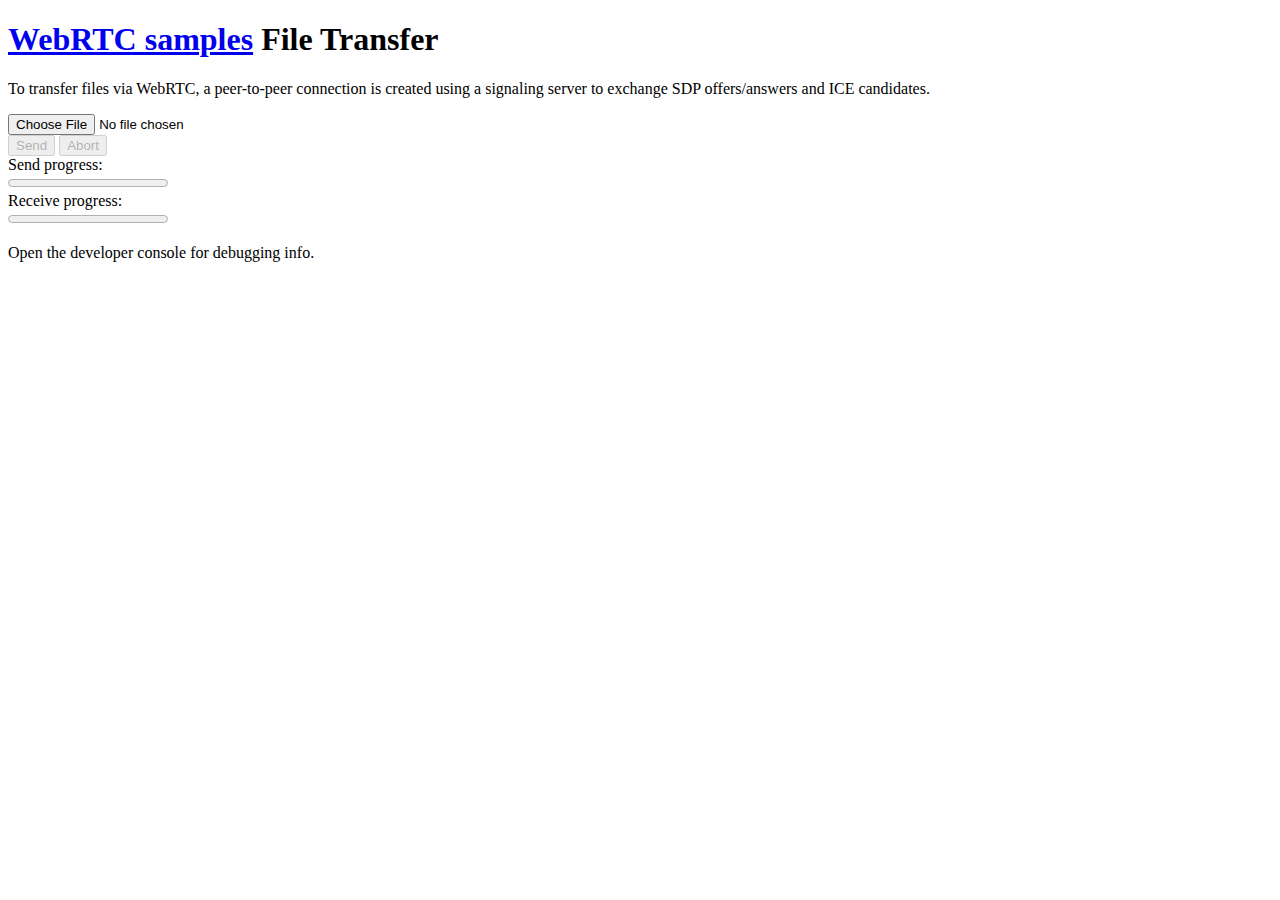
<file: src/main/resources/templates/index.html>
<!DOCTYPE html>
<html lang="en-US">
<head>
    <meta charset="utf-8">
    <meta name="description" content="WebRTC file transfer">
    <meta name="viewport" content="width=device-width, user-scalable=yes, initial-scale=1, maximum-scale=1">
    <meta itemprop="description" content="File Transfer with WebRTC">
    <meta name="mobile-web-app-capable" content="yes">
    <meta id="theme-color" name="theme-color" content="#ffffff">
    <base target="_blank">
    <title>File Transfer - WebRTC</title>
</head>

<body>
<div id="container">
    <h1><a href="https://webrtc.github.io/samples/" title="WebRTC samples homepage">WebRTC samples</a> <span>File Transfer</span></h1>
    <section>
        <p>To transfer files via WebRTC, a peer-to-peer connection is created using a signaling server to exchange SDP offers/answers and ICE candidates.</p>
    </section>

    <section>
        <form id="fileInfo">
            <input type="file" id="fileInput" name="files" />
        </form>
        <button disabled id="sendFile">Send</button>
        <button disabled id="abortButton">Abort</button>
    </section>

    <section>
        <div class="progress">
            <div class="label">Send progress: </div>
            <progress id="sendProgress" max="0" value="0"></progress>
        </div>

        <div class="progress">
            <div class="label">Receive progress: </div>
            <progress id="receiveProgress" max="0" value="0"></progress>
        </div>

        <div id="bitrate"></div>
        <a id="download"></a>
        <span id="status"></span>
    </section>

    <section>
        <p>Open the developer console for debugging info.</p>
    </section>

    <script src="https://webrtc.github.io/adapter/adapter-latest.js"></script>
    <script src="../static/main.js"></script>

</div>
</body>
</html>
</file>
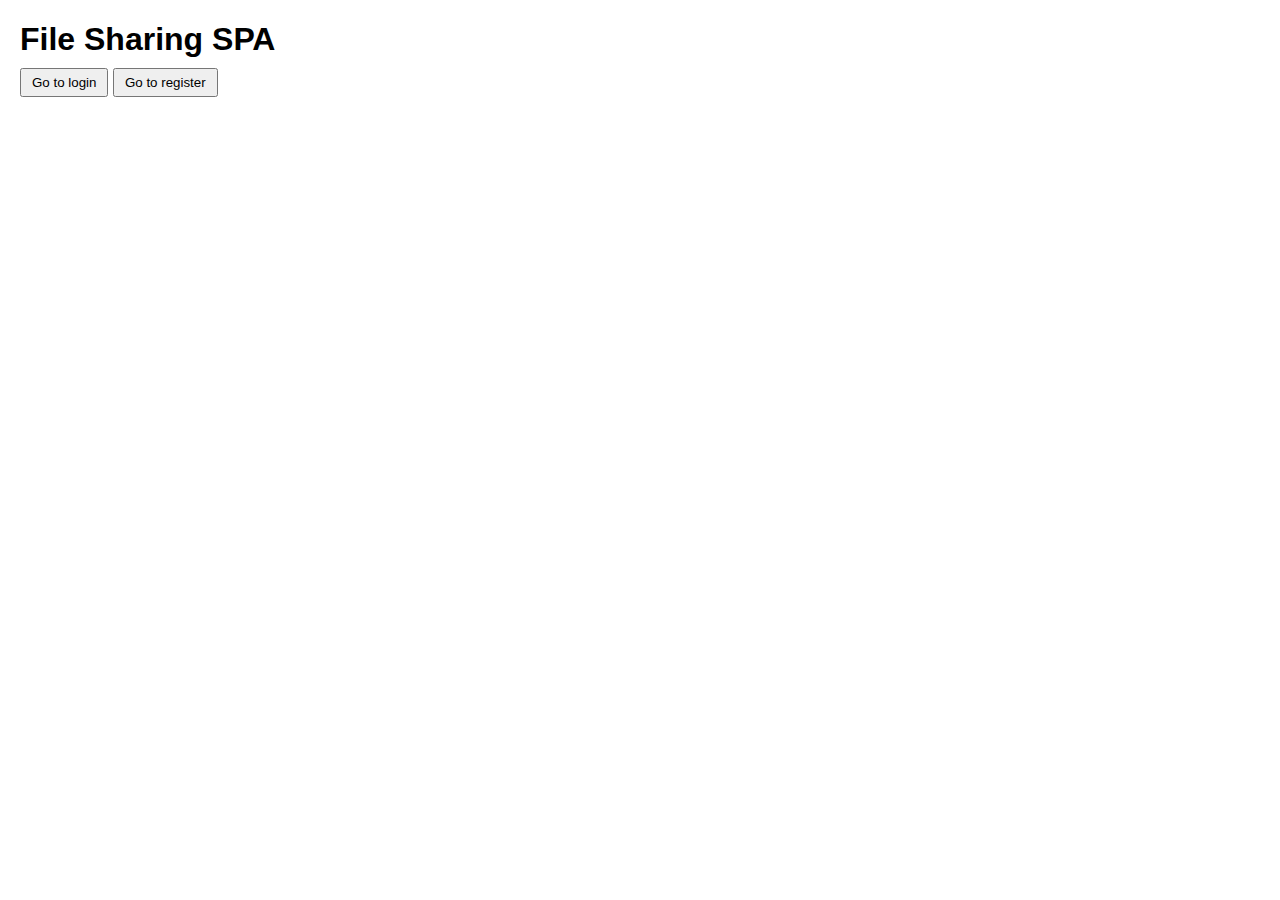
<file: bin/main/templates/main.html>
<!DOCTYPE html>
<html lang="en">
<head>
    <meta charset="UTF-8" />
    <title>File Sharing SPA</title>
    <link rel="stylesheet" href="main.css" />
</head>
<body>
<h1>File Sharing SPA</h1>

<div id="auth-container">
    <div>
        <button id="show-login-btn">Go to login</button>
        <button id="show-register-btn">Go to register</button>
    </div>

    <div id="login-form" style="display: none;">
        <h2>Login</h2>
        <form>
            <label for="login-username">Username: </label>
            <input type="text" id="login-username" required />

            <label for="login-password">Password: </label>
            <input type="text" id="login-password" required />

            <button type="submit"> Login </button>
        </form>
        <div id="login-status"></div>
    </div>

    <div id="register-form" style="display: none;">
        <h2>Register</h2>
        <form>
            <label for="reg-username">Username: </label>
            <input type="text" id="reg-username" required />

            <label for="reg-password">Password: </label>
            <input type="text" id="reg-password" required />

            <button type="submit">Register</button>
        </form>
        <div id="register-status"></div>
    </div>

</div>

<div id="app" style="display: none;">
    <h2>Hello, <span id="current-user">!</span></h2>
    
    <!-- Main View -->
    <div id="main-view" class="view">
        <div class="app-buttons">
            <button id="showUserListBtn">Show User List</button>
            <button id="pickFolderButton">Pick folder to share</button>
            <button id="logoutBtn">Logout</button>
        </div>
    </div>

    <!-- User List View -->
    <div id="user-list-view" class="view" style="display: none;">
        <div class="view-header">
            <button id="back-to-main" class="back-button">← Back to Main</button>
        </div>
        <div id="user-list-container"></div>
    </div>

    <!-- User Files View -->
    <div id="user-files-view" class="view" style="display: none;">
        <div class="view-header">
            <button id="back-to-users" class="back-button">← Back to User List</button>
        </div>
        <div id="files-container"></div>
    </div>
</div>

<!-- Load JavaScript files in order -->
<script src="../static/auth.js"></script>
<script src="../static/sender.js"></script>
<script src="../static/users.js"></script>
<script src="../static/files.js"></script>
<script src="../static/main.js"></script>
</body>
</html>
</file>
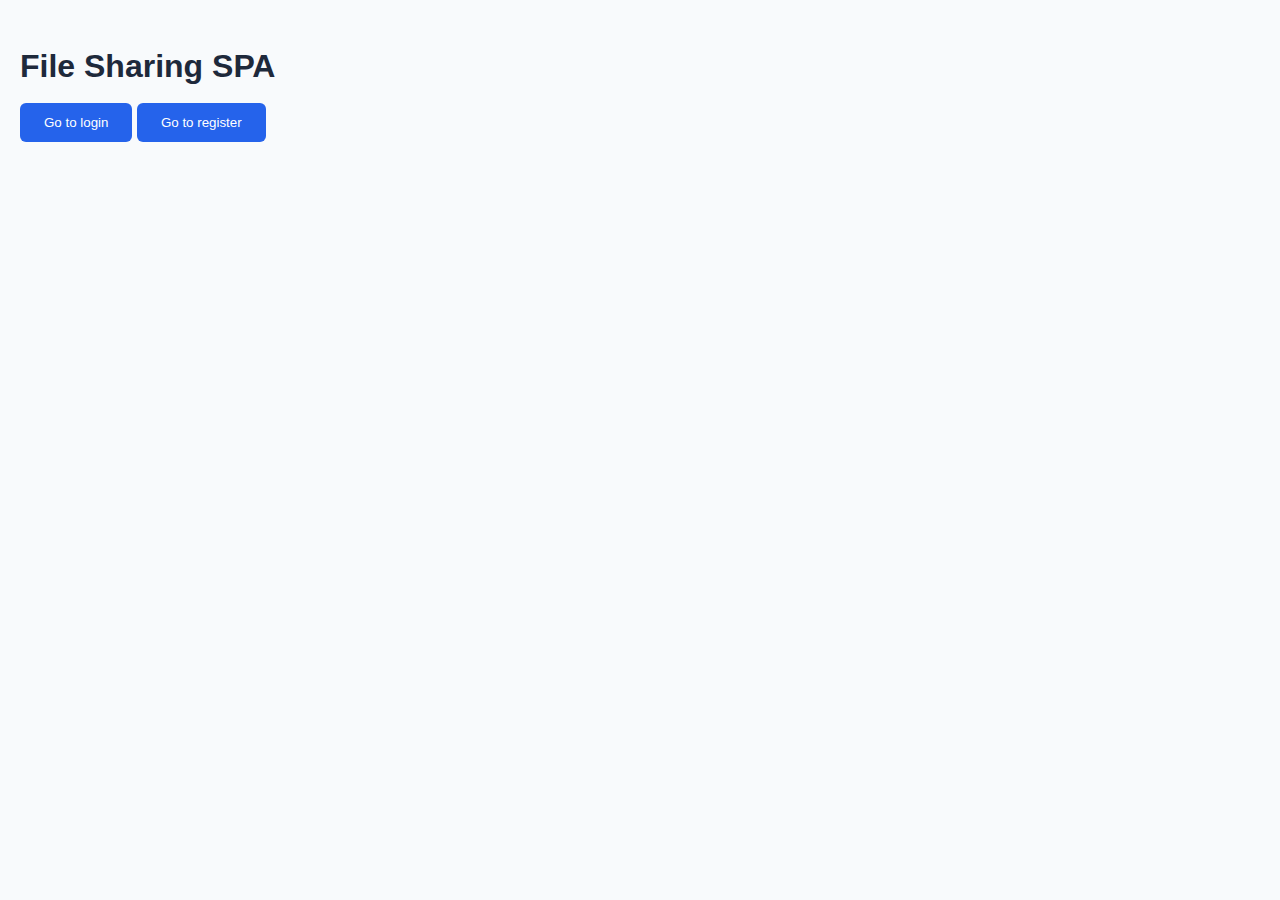
<file: src/main/resources/templates/main.html>
<!DOCTYPE html>
<html lang="en">
<head>
    <meta charset="UTF-8" />
    <title>File Sharing SPA</title>
    <link rel="stylesheet" href="main.css" />
</head>
<body>
<h1>File Sharing SPA</h1>

<div id="auth-container">
    <div>
        <button id="show-login-btn">Go to login</button>
        <button id="show-register-btn">Go to register</button>
    </div>

    <div id="login-form" style="display: none;">
        <h2>Login</h2>
        <form>
            <label for="login-username">Username: </label>
            <input type="text" id="login-username" required />

            <label for="login-password">Password: </label>
            <input type="password" id="login-password" required />

            <button type="submit"> Login </button>
        </form>
        <div id="login-status"></div>
    </div>

    <div id="register-form" style="display: none;">
        <h2>Register</h2>
        <form>
            <label for="reg-username">Username: </label>
            <input type="text" id="reg-username" required />

            <label for="reg-password">Password: </label>
            <input type="password" id="reg-password" required />

            <button type="submit">Register</button>
        </form>
        <div id="register-status"></div>
    </div>

</div>

<div id="app" style="display: none;">
    <h2>Hello, <span id="current-user">!</span></h2>
    
    <!-- Main View -->
    <div id="main-view" class="view">
        <div class="app-buttons">
            <button id="showUserListBtn" type="button">Show User List</button>
            <button id="pickFolderButton" type="button">Pick folder to share</button>
            <button id="logoutBtn" type="button">Logout</button>
        </div>
    </div>

    <!-- User List View -->
    <div id="user-list-view" class="view" style="display: none;">
        <div class="view-header">
            <button id="back-to-main" class="back-button">← Back to Main</button>
        </div>
        <div id="user-list-container"></div>
    </div>

    <!-- User Files View -->
    <div id="user-files-view" class="view" style="display: none;">
        <div class="view-header">
            <button id="back-to-users" class="back-button">← Back to User List</button>
        </div>
        <div id="files-container"></div>
    </div>
</div>

<!-- Load JavaScript files in order -->
<script src="../static/encrypt.js"></script>
<script src="../static/auth.js"></script>
<script src="../static/sender.js"></script>
<script src="../static/users.js"></script>
<script src="../static/files.js"></script>
<script src="../static/main.js"></script>
</body>
</html>
</file>
<file: bin/main/templates/main.css>
body {
  font-family: sans-serif;
  margin: 20px;
  padding: 0;
}

h1 {
  margin-bottom: 10px;
}

#app {
  margin-top: 20px;
}

/* Style clickable links in the list */
.clickable {
  color: blue;
  text-decoration: underline;
  cursor: pointer;
}

ul {
  list-style: none;
  padding: 0;
}

li {
  margin: 5px 0;
}

button {
  margin-bottom: 10px;
  padding: 5px 10px;
  cursor: pointer;
}

/* Navigation styles */
.view-header {
  margin-bottom: 20px;
  padding-bottom: 10px;
  border-bottom: 1px solid #ccc;
}

.back-button {
  background-color: #f8f9fa;
  border: 1px solid #dee2e6;
  border-radius: 4px;
  padding: 8px 16px;
  font-size: 14px;
}

.back-button:hover {
  background-color: #e9ecef;
}

.user-list {
  margin-top: 20px;
}

.user-list li {
  padding: 8px;
  border-bottom: 1px solid #eee;
}

.user-list li:hover {
  background-color: #f8f9fa;
}
</file>
<file: src/main/resources/templates/main.css>
/* Color Variables */
:root {
  --primary-color: #2563eb;
  --secondary-color: #64748b;
  --background-color: #f8fafc;
  --border-color: #e2e8f0;
  --text-color: #1e293b;
  --success-color: #10b981;
  --error-color: #ef4444;
}

/* Base Styles */
body {
  font-family: 'Inter', -apple-system, BlinkMacSystemFont, sans-serif;
  margin: 0;
  padding: 20px;
  background-color: var(--background-color);
  color: var(--text-color);
  line-height: 1.6;
}

.container {
  max-width: 1200px;
  margin: 0 auto;
  padding: 0 20px;
}

/* Form Styles */
form {
  display: flex;
  flex-direction: column;
  gap: 1rem;
  background: white;
  padding: 2rem;
  border-radius: 8px;
  box-shadow: 0 2px 4px rgba(0, 0, 0, 0.1);
}

label {
  display: block;
  margin-bottom: 0.5rem;
  font-weight: 500;
}

input {
  width: 100%;
  padding: 0.75rem;
  border: 1px solid var(--border-color);
  border-radius: 6px;
  font-size: 1rem;
  transition: border-color 0.2s;
}

input:focus {
  outline: none;
  border-color: var(--primary-color);
}

input[type="password"] {
  -webkit-text-security: disc;
}

/* Button Styles */
button {
  padding: 0.75rem 1.5rem;
  border: none;
  border-radius: 6px;
  font-weight: 500;
  cursor: pointer;
  transition: all 0.2s;
  background-color: var(--primary-color);
  color: white;
}

button:hover {
  background-color: #1d4ed8;
  transform: translateY(-1px);
}

button:disabled {
  background-color: #e2e8f0;
  cursor: not-allowed;
}

/* View Styles */
.view {
  margin-top: 2rem;
  background: white;
  border-radius: 8px;
  padding: 1.5rem;
  box-shadow: 0 2px 4px rgba(0, 0, 0, 0.1);
}

.view-header {
  display: flex;
  align-items: center;
  gap: 1rem;
  margin-bottom: 1.5rem;
  padding-bottom: 1rem;
  border-bottom: 1px solid var(--border-color);
}

.back-button {
  background-color: white;
  border: 1px solid var(--border-color);
  color: var(--text-color);
  padding: 0.5rem 1rem;
}

/* List Styles */
.user-list {
  list-style: none;
  padding: 0;
}

.user-list li {
  display: flex;
  align-items: center;
  padding: 1rem;
  border-bottom: 1px solid var(--border-color);
  transition: background-color 0.2s;
}

.user-list li:hover {
  background-color: #f1f5f9;
}

/* Status Messages */
.status-message {
  margin-top: 1rem;
  padding: 1rem;
  border-radius: 6px;
}

.status-success {
  background-color: #dcfce7;
  color: var(--success-color);
}

.status-error {
  background-color: #fee2e2;
  color: var(--error-color);
}

/* Loading State */
.loading {
  position: relative;
  opacity: 0.7;
  pointer-events: none;
}

.loading::after {
  content: '';
  position: absolute;
  top: 0;
  left: 0;
  right: 0;
  bottom: 0;
  background: rgba(255, 255, 255, 0.8);
  display: flex;
  align-items: center;
  justify-content: center;
}

/* Responsive Design */
@media (max-width: 768px) {
  .container {
    padding: 0 10px;
  }
  
  .view {
    padding: 1rem;
  }
  
  .view-header {
    flex-direction: column;
    gap: 0.5rem;
  }
}

/* Clickable links in the list */
.clickable {
  color: blue;
  text-decoration: underline;
  cursor: pointer;
}

h1 {
  margin-bottom: 10px;
}

#app {
  margin-top: 20px;
}

ul {
  list-style: none;
  padding: 0;
}

li {
  margin: 5px 0;
}
</file>
